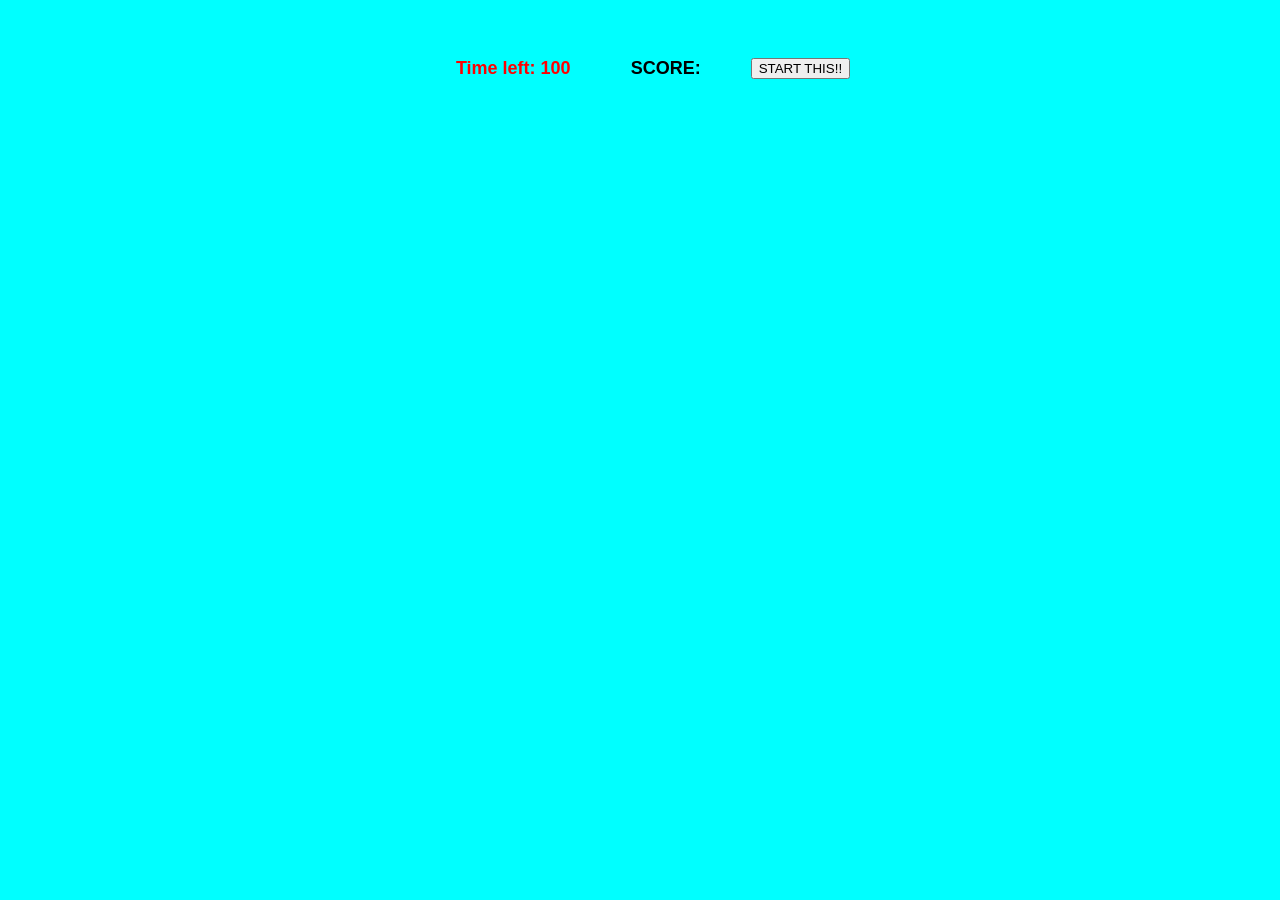
<file: index.html>
<!DOCTYPE html>
<html lang="en">
<head>
    <meta charset="UTF-8">
    <meta http-equiv="X-UA-Compatible" content="IE=edge">
    <meta name="viewport" content="width=device-width, initial-scale=1.0">
    <title>Document</title>
    <link rel="stylesheet" href="./assets/style.css">
</head>
<body>
<div id="timer"> Time left: 100</div>
<div class="score">SCORE:</div>
<div>
    <button class="yuh">START THIS!!</button>
</div>
<div class="Questions">
    <div id="q1" class="hidden">
    <h3>is this good?</h3>
        <button class="C1">YES</button>
        <button id="W1" type="button">no</button>
        <button id="W2">nah</button>
        <button id="W3">nei</button>
    </div>
   

    <div id="q2" class="hidden">
    <h3>good this is?</h3>
        <button id="W4">noppers!</button>
        <button id="W5">nah brah</button>
        <button id="W6">no</button>
        <button class="C2">si</button>
    </div>


    <div id="q3" class="hidden">
    <h3>IS THIS BETTER?</h3>
        <button id="W7">no</button>
        <button id="W8">no</button>
        <button class="C3">yes</button>
        <button id="W9">no</button>
    </div>


    <div id="q4" class="hidden">
    <h3>UH huhh?</h3>
        <button id="W10">nuh uh</button>
        <button class="C4">uh huhh</button>
        <button id="W11">bleh</button>
        <button id="W12">blah</button>
    </div>


    <div id="q5" class="hidden">
    <h3>yuRRRRRRRRR????</h3>
        <button id="W13">ehhh</button>
        <button class="C5">yuhhhhhhhhhhhhhhhhhhhh</button>
        <button id="W14">huhhhhhhhhhhhhh</button>
        <button id="W15">nahhhhhhh</button>
    </div>
    

</div>
<div class="ldrbrd hidden">
    <input id = "submit" type="text" placeholder="put ur name">
        
    <div>
        <button class="submitbtn">submit</button>
    </div>

</div>

<script src="https://code.jquery.com/jquery-3.6.0.min.js" integrity="sha256-/xUj+3OJU5yExlq6GSYGSHk7tPXikynS7ogEvDej/m4=" crossorigin="anonymous"></script>
<script src="assets/js/script.js"></script>
</body>
</html>
</file>
<file: assets/style.css>
*{
    box-sizing: border-box;
    font-family: sans-serif;
}



body{
    background-color: aqua;
    display: flex;
    width: 100%;
    height: 100%;
    justify-content: center;
    align-items: center;


}
.hidden {
    display: none;
}

#timer{
    margin: 10px;
    color:red;
    font-size: large;
    font-weight: bold;
}
.score{
    margin: 50px;
    color:black;
    font-size: large;
    font-weight: bold;

}
</file>
